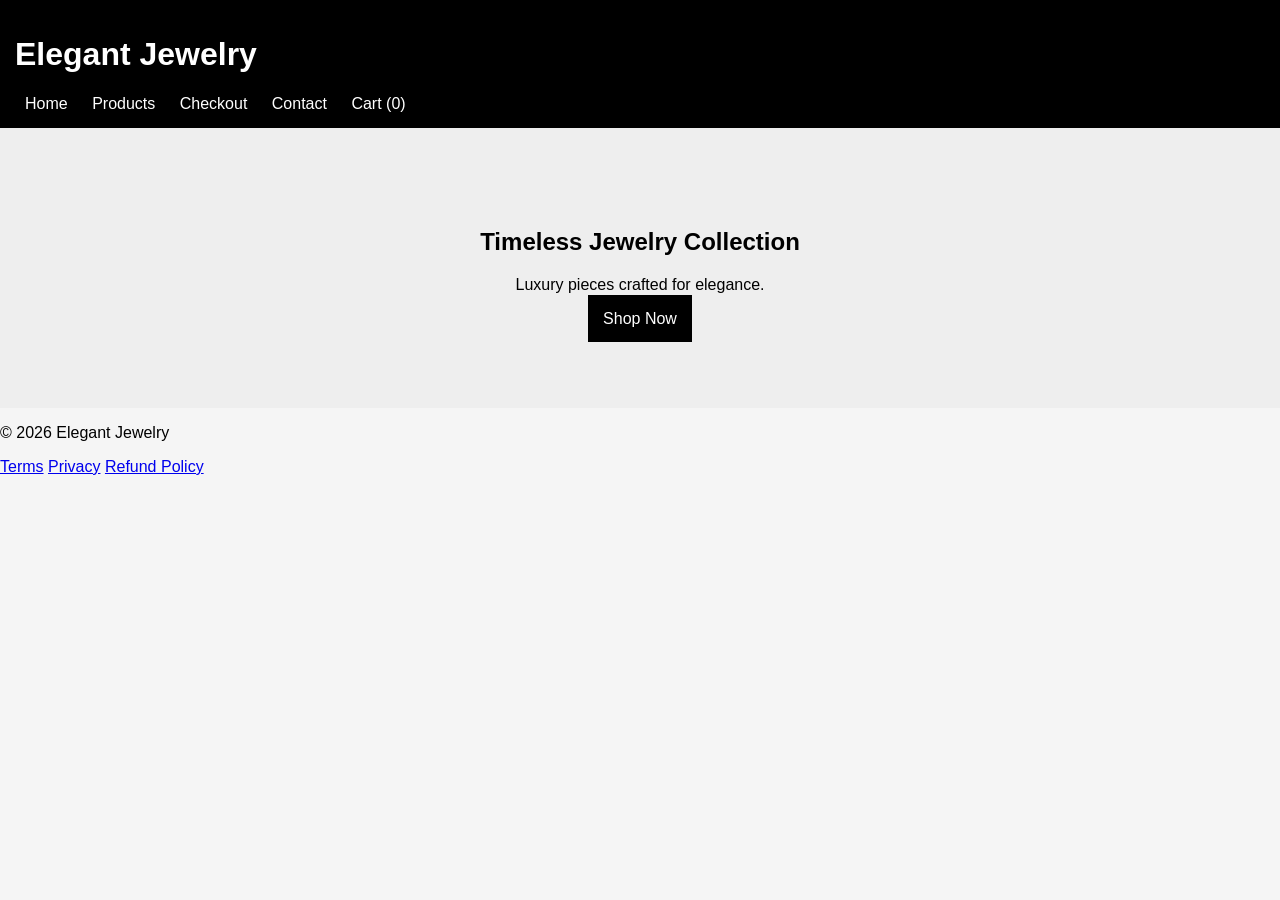
<file: index.htm>
<!DOCTYPE html>
<html>
<head>
<title>Elegant Jewelry</title>
<link rel="stylesheet" href="style.css">
</head>

<body onload="updateCartIcon()">

<header>
<h1>Elegant Jewelry</h1>

<nav>
<a href="index.html">Home</a>
<a href="products.html">Products</a>
<a href="checkout.html">Checkout</a>
<a href="contact.html">Contact</a>
<a href="checkout.html">Cart (<span id="cart-count">0</span>)</a>
</nav>

</header>

<section class="hero">

<h2>Timeless Jewelry Collection</h2>
<p>Luxury pieces crafted for elegance.</p>

<a href="products.html" class="button">Shop Now</a>

</section>

<footer>

<p>© 2026 Elegant Jewelry</p>

<a href="terms.html">Terms</a>
<a href="privacy.html">Privacy</a>
<a href="refund.html">Refund Policy</a>

</footer>
<script src="script.js"></script>
</body>
</html>
</file>
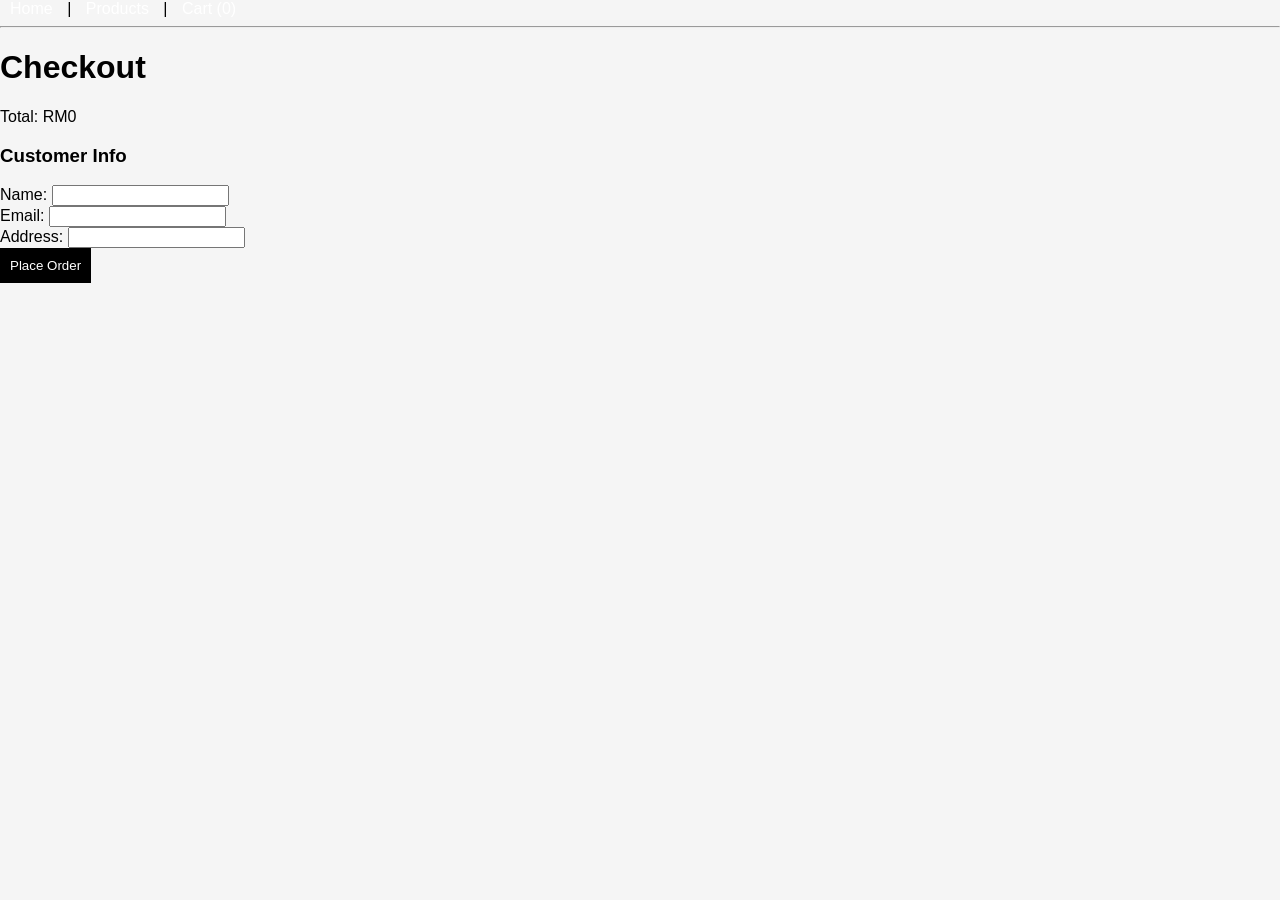
<file: checkout.html>
<!DOCTYPE html>
<html lang="en">
<head>
  <meta charset="UTF-8">
  <meta name="viewport" content="width=device-width, initial-scale=1.0">
  <title>Checkout - Elegant Jewelry</title>
  <link rel="stylesheet" href="style.css">
</head>
<body onload="updateCartIcon()">

  <!-- Navigation -->
  <nav>
    <a href="index.html">Home</a> |
    <a href="products.html">Products</a> |
    <a href="checkout.html">Cart (<span id="cart-count">0</span>)</a>
  </nav>
  <hr>

  <!-- Checkout content -->
  <h1>Checkout</h1>
  <div id="cart-items"></div>
  <p id="cart-total"></p>

  <form id="checkout-form" onsubmit="checkout(event)">
    <h3>Customer Info</h3>
    <label>Name: <input type="text" id="customer-name" required></label><br>
    <label>Email: <input type="email" id="customer-email" required></label><br>
    <label>Address: <input type="text" id="customer-address" required></label><br>
    <button type="submit">Place Order</button>
  </form>

  <!-- Script -->
  <script src="script.js"></script>
  <script>
    displayCart();

    function checkout(event) {
      event.preventDefault();
      alert("Order placed! This is a test site. Payment will be added later.");
      localStorage.removeItem('cart');
      window.location.href = "index.html";
    }
  </script>

</body>
</html>
</file>
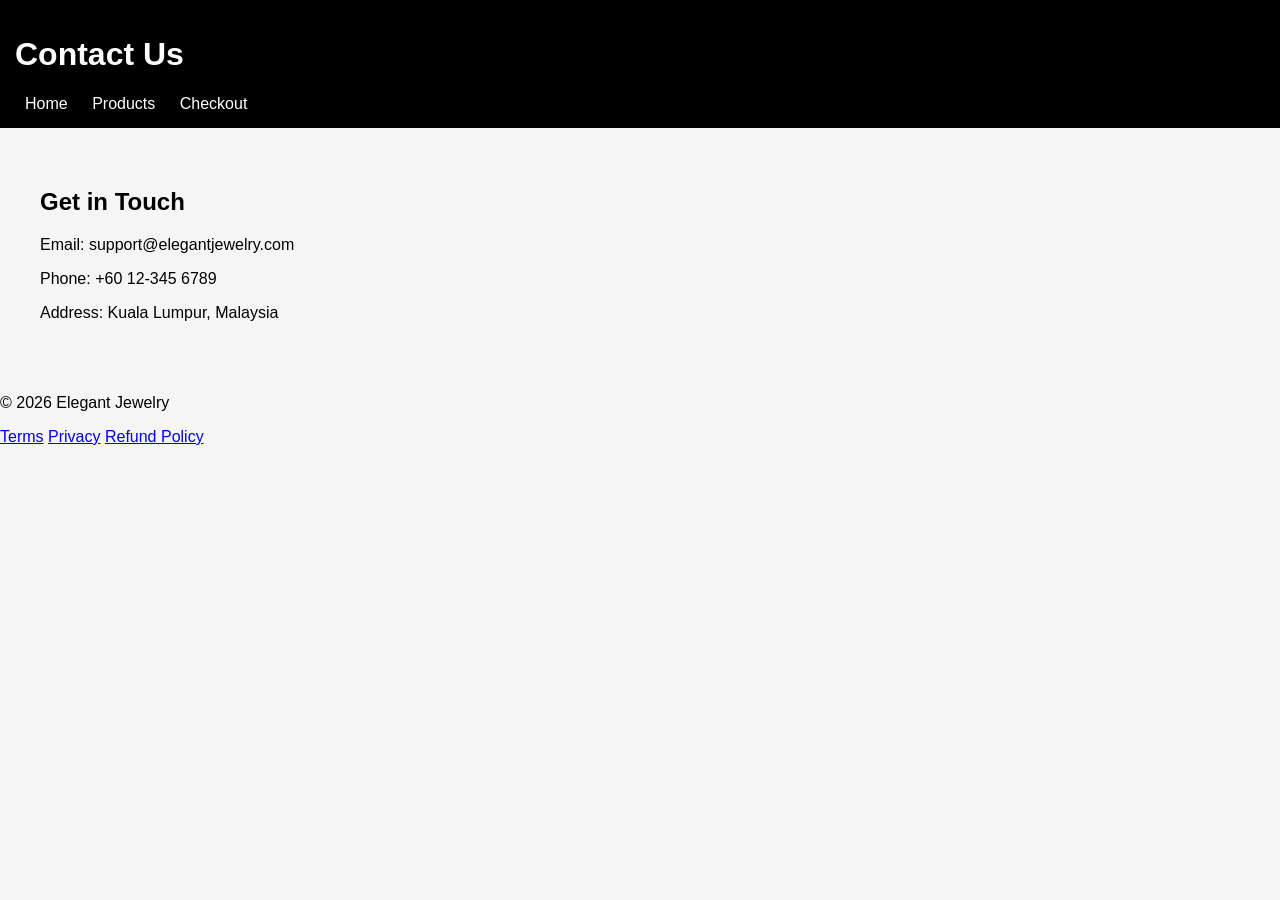
<file: contact.html>
<!DOCTYPE html>
<html>
<head>
<title>Contact Us</title>
<link rel="stylesheet" href="style.css">
</head>

<body>

<header>
<h1>Contact Us</h1>
<nav>
<a href="index.html">Home</a>
<a href="products.html">Products</a>
<a href="checkout.html">Checkout</a>
</nav>
</header>

<section style="padding:40px">

<h2>Get in Touch</h2>

<p>Email: support@elegantjewelry.com</p>
<p>Phone: +60 12-345 6789</p>
<p>Address: Kuala Lumpur, Malaysia</p>

</section>

<footer>

<p>© 2026 Elegant Jewelry</p>

<a href="terms.html">Terms</a>
<a href="privacy.html">Privacy</a>
<a href="refund.html">Refund Policy</a>

</footer>

</body>
</html>
</file>
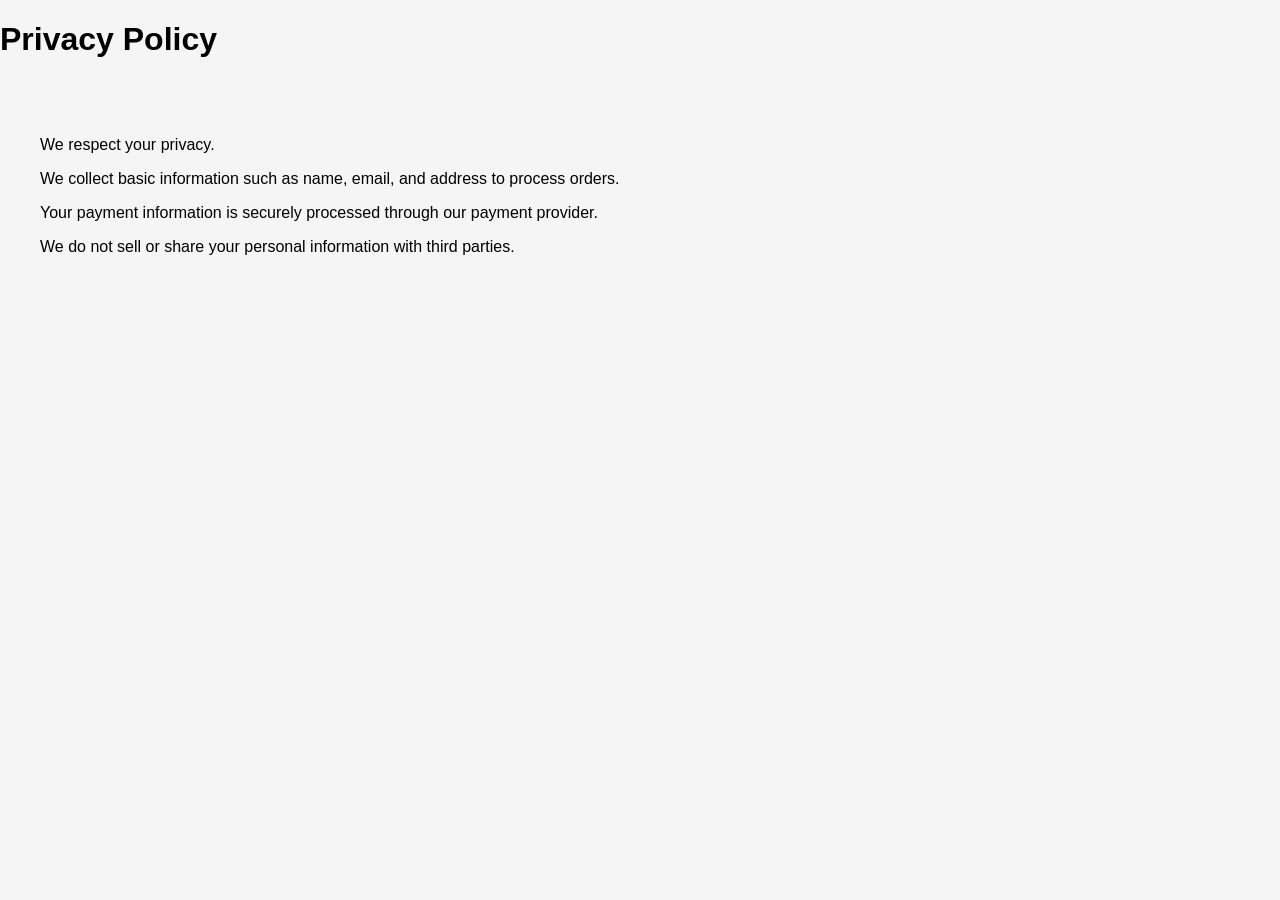
<file: privacy.html>
<!DOCTYPE html>
<html>
<head>
<title>Privacy Policy</title>
<link rel="stylesheet" href="style.css">
</head>

<body>

<h1>Privacy Policy</h1>

<section style="padding:40px">

<p>We respect your privacy.</p>

<p>We collect basic information such as name, email, and address to process orders.</p>

<p>Your payment information is securely processed through our payment provider.</p>

<p>We do not sell or share your personal information with third parties.</p>

</section>

</body>
</html>
</file>
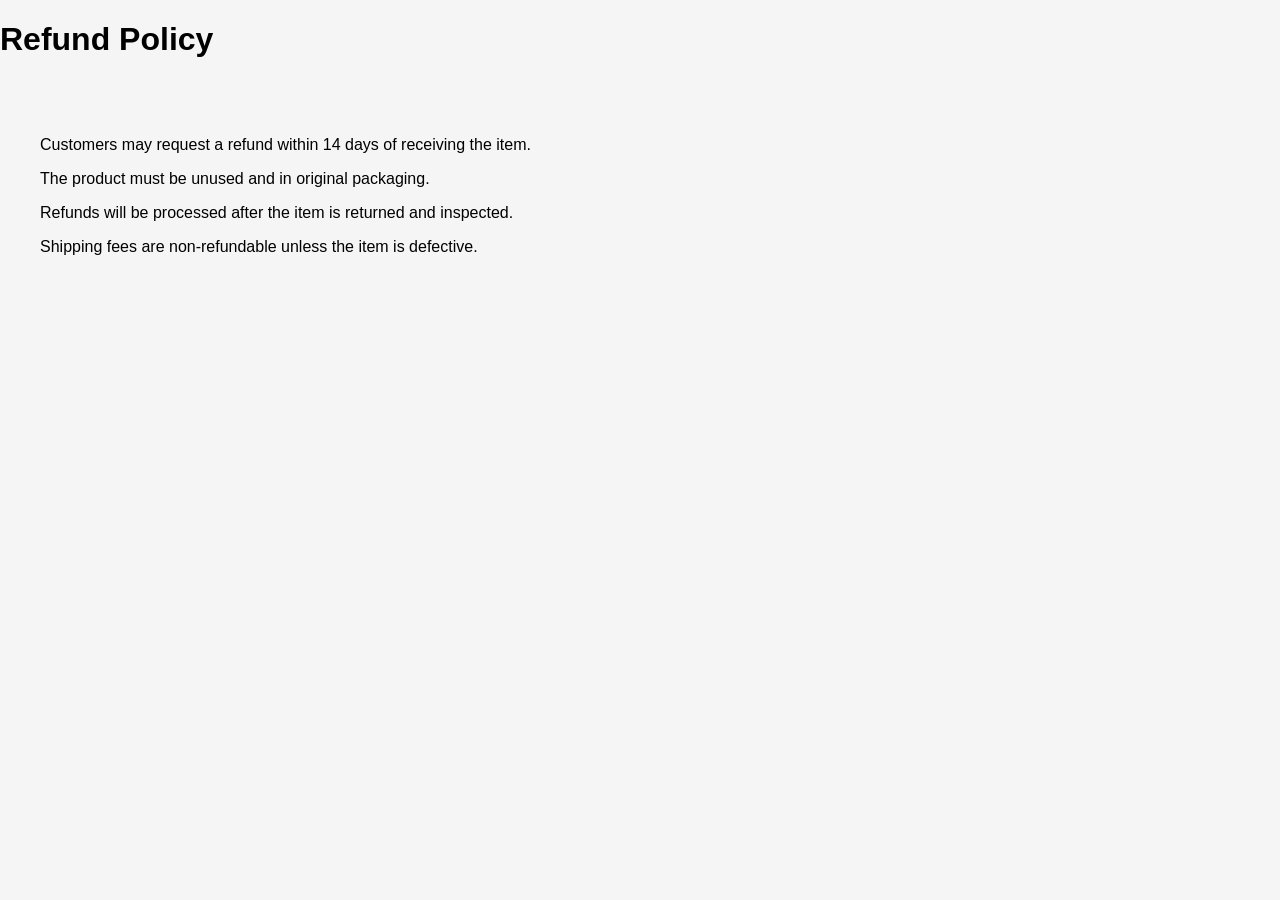
<file: refund.html>
<!DOCTYPE html>
<html>
<head>
<title>Refund Policy</title>
<link rel="stylesheet" href="style.css">
</head>

<body>

<h1>Refund Policy</h1>

<section style="padding:40px">

<p>Customers may request a refund within 14 days of receiving the item.</p>

<p>The product must be unused and in original packaging.</p>

<p>Refunds will be processed after the item is returned and inspected.</p>

<p>Shipping fees are non-refundable unless the item is defective.</p>

</section>

</body>
</html>
</file>
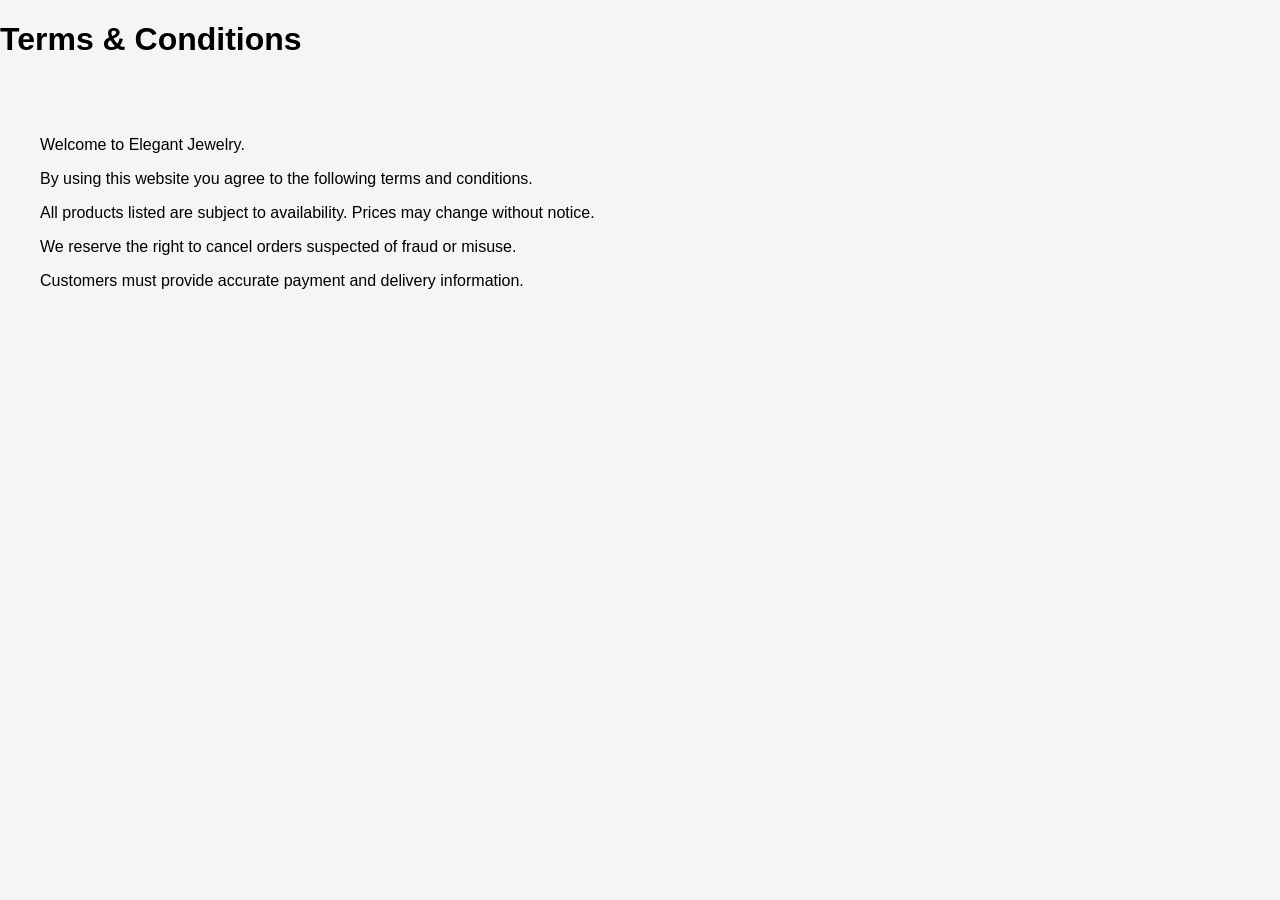
<file: terms.html>
<!DOCTYPE html>
<html>
<head>
<title>Terms & Conditions</title>
<link rel="stylesheet" href="style.css">
</head>

<body>

<h1>Terms & Conditions</h1>

<section style="padding:40px">

<p>Welcome to Elegant Jewelry.</p>

<p>By using this website you agree to the following terms and conditions.</p>

<p>All products listed are subject to availability. Prices may change without notice.</p>

<p>We reserve the right to cancel orders suspected of fraud or misuse.</p>

<p>Customers must provide accurate payment and delivery information.</p>

</section>

</body>
</html>
</file>
<file: style.css>
body{
font-family:Arial;
margin:0;
background:#f5f5f5;
}

header{
background:black;
color:white;
padding:15px;
}

nav a{
color:white;
margin:10px;
text-decoration:none;
}

.products{
display:grid;
grid-template-columns:repeat(3,1fr);
gap:20px;
padding:30px;
}

.product{
background:white;
padding:20px;
border-radius:10px;
text-align:center;
}

button{
background:black;
color:white;
padding:10px;
border:none;
cursor:pointer;
}

.hero{
text-align:center;
padding:80px;
background:#eee;
}

.button{
background:black;
color:white;
padding:15px;
text-decoration:none;
}
</file>
